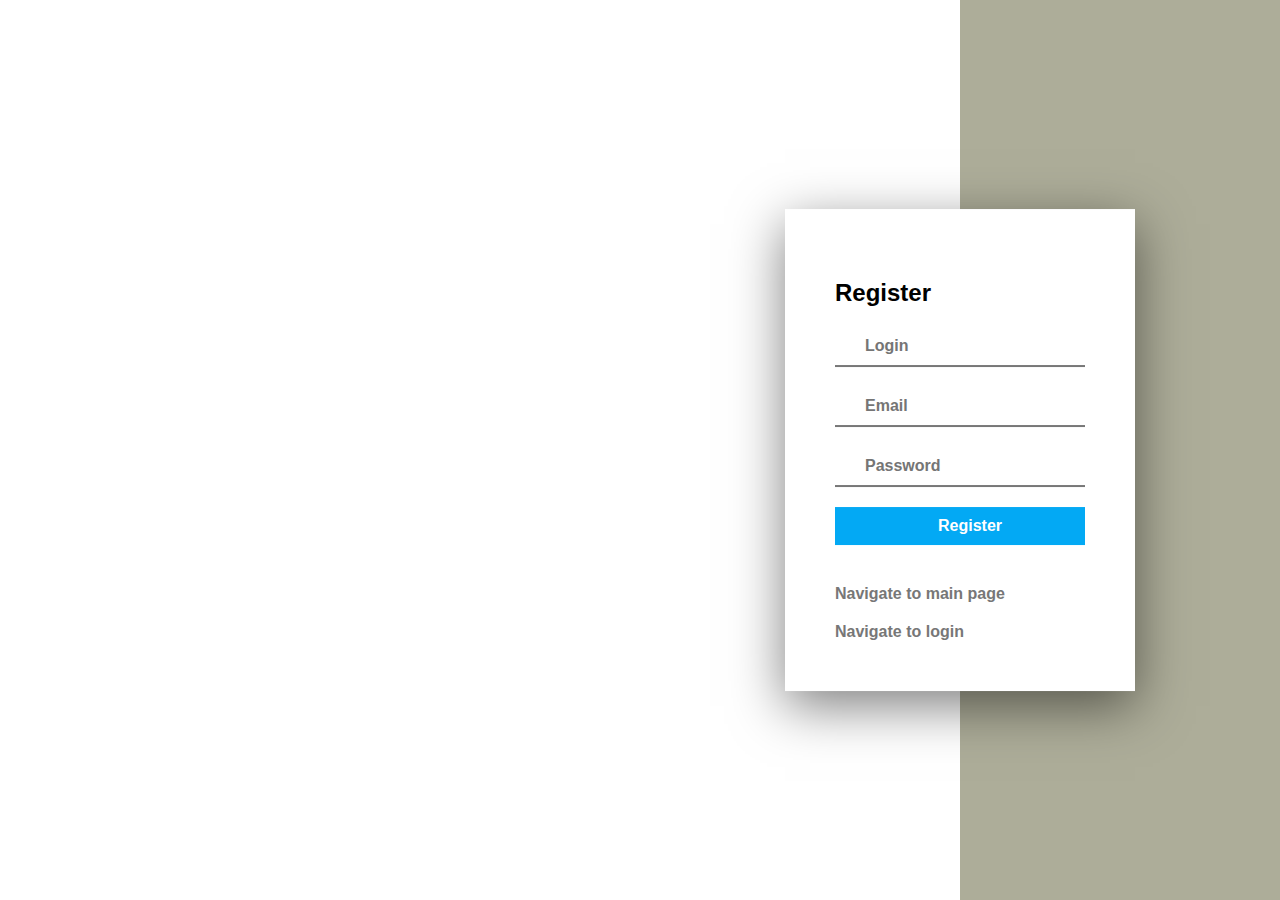
<file: src/main/resources/static/index.html>
<!DOCTYPE html>
<html lang="en" xmlns:th="http://www.thymeleaf.org">
<head>
    <meta charset="UTF-8">
    <title>Welcome Page</title>
    <link rel="stylesheet" href="css/style.css">
</head>
<body>

<form class="form" method="post" action="/register" th:object="${registerRequest}">
    <h2>Register</h2>
    <div class="input-box">
        <i class="fa fa-user" aria-hidden="true"></i>
        <input type="text" name="login" placeholder="Login" required>
    </div>
    <div class="input-box">
        <i class="fa fa-user" aria-hidden="true"></i>
        <input type="email" name="email" placeholder="Email" required>
    </div>
    <div class="input-box">
        <i class="fa fa-unlock-alt" aria-hidden="true"></i>
        <input type="password" name="password" placeholder="Password" pattern="(?=.*\d)(?=.*[a-z])(?=.*[A-Z]).{8,}" title="Must contain at least one number and one uppercase and lowercase letter, and at least 8 or more characters" required>
    </div>
    <div class="input-box">
        <input type="submit" name="sign-in" value="Register">
    </div>
    <a class="a" href="/">Navigate to main page</a>
    <a class="a" href="/login">Navigate to login</a>
</form>
</body>
</html>
</file>
<file: src/main/resources/static/css/style.css>
body {
  margin: 0;
  padding: 0;
  font-family: sans-serif;
  background: url(https://picsum.photos/3000/2000/?image=1016);
  background-size: cover;
  background-repeat: no-repeat;
}

body::before {
  content: "";
  position: absolute;
  top: 0;
  left: 75%;
  width: 25%;
  height: 100%;
  background-color: #333300;
  opacity: 0.4;
}

.form {
  position: absolute;
  top: 50%;
  left: 75%;
  transform: translate(-50%, -50%);
  width: 350px;
  min-height: 400px;
  background-color: #fff;
  box-shadow: 0 15px 50px rgba(0, 0, 0, 0.5);
  padding: 50px;
  box-sizing: border-box;
}

.h2 {
  color: #777;
  margin: 0 0 40px;
  padding: 0;
}

.input-box {
  position: relative;
  margin: 20px 0;
}

.input-box input {
  width: 100%;
  font-size: 16px;
  border: none;
  border-bottom: 2px solid #777;
  outline: none;
  padding: 10px;
  padding-left: 30px;
  box-sizing: border-box;
  font-weight: bold;
  color: #777;
}

.input-box input:focus,
.input-box input:valid {
  border-bottom-color: #03a9f4;
}

.input-box .fa {
  position: absolute;
  top: 8px;
  left: 5px;
  font-size: 18px;
  color: #777;
}

.input-box input[type="submit"] {
  border: none;
  cursor: pointer;
  background-color: #03a9f4;
  color: #fff;
  font-weight: bold;
  transition: 0.5s;
}

.input-box input[type="submit"]:hover {
  background-color: #ff4987;
}

.a {
  text-decoration: none;
  color: #777;
  margin-top: 20px;
  font-weight: bold;
  display: inline-block;
  transition: 0.5s;
}

.a:hover {
  color: #ff4987;
}
</file>
